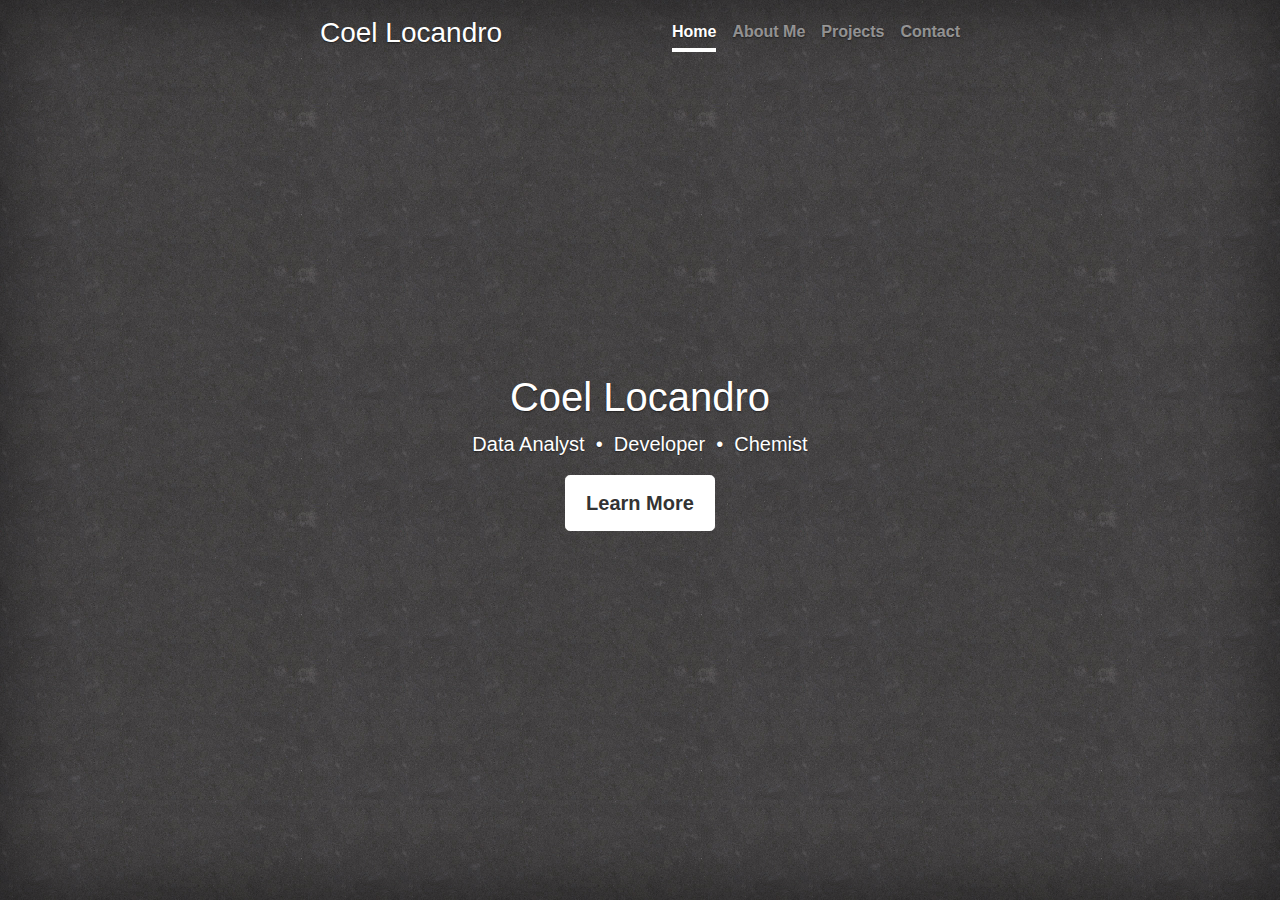
<file: index.html>
<!DOCTYPE html>
<html lang="en">

  <head>
    <meta charset="UTF-8">
    <title>Coel Locandro</title>
    
    <link rel="stylesheet" href="https://stackpath.bootstrapcdn.com/bootstrap/4.2.1/css/bootstrap.min.css" crossorigin="anonymous">
    <script src="https://code.jquery.com/jquery-3.3.1.slim.min.js" crossorigin="anonymous"></script>
    <script src="https://cdnjs.cloudflare.com/ajax/libs/popper.js/1.14.6/umd/popper.min.js" crossorigin="anonymous"></script>
    <script src="https://stackpath.bootstrapcdn.com/bootstrap/4.2.1/js/bootstrap.min.js" crossorigin="anonymous"></script>
    
    <link rel="stylesheet" href="static/css/cover.css">
</head>
<body>
  <div class="cover-container d-flex w-100 h-100 p-3 mx-auto flex-column">
    <header class="masthead mb-auto">
        <div class="inner">
            <h3 class="masthead-brand">
              <a href="index.html">Coel Locandro</a>
            </h3>
            <nav class="nav nav-masthead justify-content-center">
              <a class="nav-link active" href="index.html">Home<span class="sr-only">(current)</span></a>
              <a class="nav-link" href="about-me.html">About Me</a>
              <a class="nav-link" href="projects.html">Projects</a>
              <a class="nav-link" href="contact.html">Contact</a>
            </nav>
          </div>
    </header>

    <main role="main" class="inner cover text-center">
      <h1 class="cover-heading">Coel Locandro</h1>
      <p class="lead">Data Analyst &nbsp;&bull;&nbsp; Developer &nbsp;&bull;&nbsp; Chemist</p>
      <p class="lead">
        <a href="about-me.html" class="btn btn-lg btn-secondary">Learn More</a>
      </p>
    </main>

    <footer class="mastfoot mt-auto">
      <div class="inner">
        <p></p>
      </div>
    </footer>

  </div>
</body>
</html>
</file>
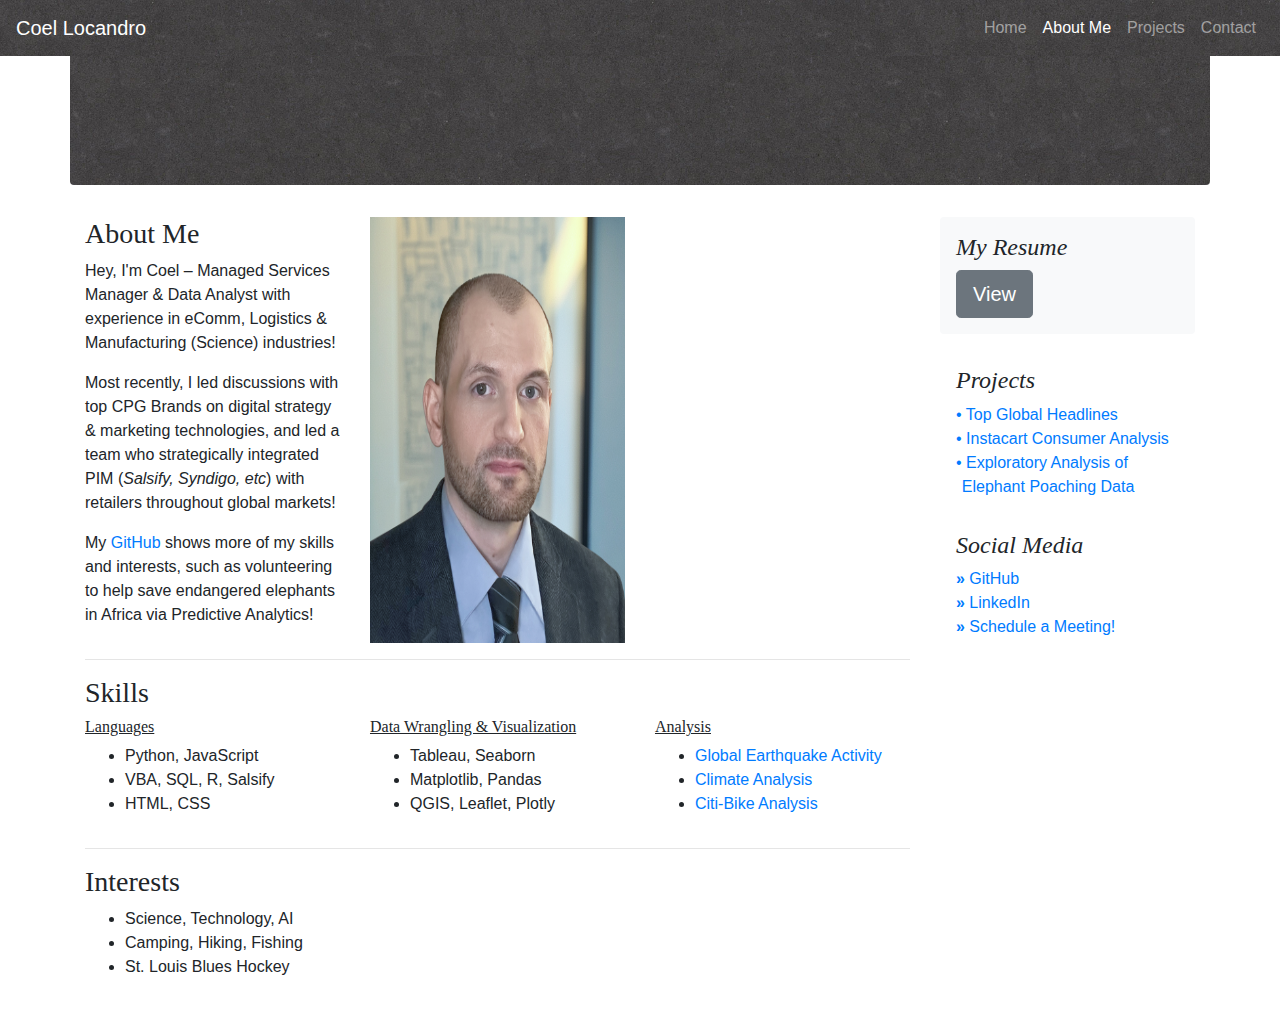
<file: about-me.html>
<!DOCTYPE html>
<html lang="en">

  <head>
    <meta charset="UTF-8">
    <title>About Me</title>
    
    <link rel="stylesheet" href="https://stackpath.bootstrapcdn.com/bootstrap/4.2.1/css/bootstrap.min.css" crossorigin="anonymous">
    <script src="https://code.jquery.com/jquery-3.3.1.slim.min.js"  crossorigin="anonymous"></script>
    <script src="https://cdnjs.cloudflare.com/ajax/libs/popper.js/1.14.6/umd/popper.min.js" crossorigin="anonymous"></script>
    <script src="https://stackpath.bootstrapcdn.com/bootstrap/4.2.1/js/bootstrap.min.js"  crossorigin="anonymous"></script>
    
    <link rel="stylesheet" href="static/css/blog.css">
    <link rel="stylesheet" href="static/css/navbar.css">
</head>
<header>
  <nav class="navbar navbar-expand-md navbar-dark fixed-top navbar-bg">
      <a class="navbar-brand" href="index.html">Coel Locandro</a>
      <button class="navbar-toggler" type="button" data-toggle="collapse" data-target="#navbarsExample04" aria-controls="navbarsExample04" aria-expanded="false" aria-label="Toggle navigation">
        <span class="navbar-toggler-icon"></span>
      </button>
    
      <div class="collapse navbar-collapse" id="navbarsExample04">
        <ul class="navbar-nav ml-auto justify-content-end">
          <li class="nav-item">
            <a class="nav-link" href="index.html">Home</a>
          </li>
          <li class="nav-item active">
            <a class="nav-link" href="about-me.html">About Me<span class="sr-only">(current)</span></a>
          </li>
          <li class="nav-item">
            <a class="nav-link" href="projects.html">Projects</a>
          </li>
          <li class="nav-item">
              <a class="nav-link" href="contact.html">Contact</a>
            </li>
        </ul>
      </div>
    </nav>
</header>
<body>
  <div class="container jumbotron mt-5 text-white rounded navbar-bg">
    <div class="col-md-5 px-0">
      <h1 class="display-4 font-italic"></h1> 
      <!-- <p class="lead my-3"></p> -->
      <!-- <p class="lead mb-0"><a href="#" class="text-white font-weight-bold"></a></p> -->
    </div>
  </div>

<main role="main" class="container">
  <div class="row">
    <div class="col-sm-9 ">
      <div>
        <div class="row">
          <div class="col-md-4 main-about-me">
            <h3>About Me</h3>
              <p>Hey, I'm Coel – Managed Services Manager & Data Analyst with experience in eComm, Logistics & Manufacturing (Science) industries!</p>
              <p>Most recently, I led discussions with top CPG Brands on digital strategy & marketing technologies, and led a team who strategically integrated PIM (<i>Salsify, Syndigo, etc</i>) with retailers throughout global markets!</p>
              <p>My <a href="https://github.com/coellocandro">GitHub</a> shows more of my skills and interests, such as volunteering to help save endangered elephants in Africa via Predictive Analytics!</p>
          </div>
          <img class="col-sm-4" src="static/resources/headshot_2025.png"/>
        </div>
        <hr>
        <h3>Skills</h3>
        <div class="row technical-skills">
          <div class="col-sm-4">
            <h6>Languages</h6>
            <ul>
              <li>Python, JavaScript</li>
              <li>VBA, SQL, R, Salsify</li>
              <li>HTML, CSS</li>
            </ul>
          </div>
          <div class="col-sm-4">
            <h6>Data Wrangling & Visualization</h6>
            <ul>
              <li>Tableau, Seaborn</li>
              <li>Matplotlib, Pandas</li>
              <li>QGIS, Leaflet, Plotly</li>
            </ul>
          </div>
          <div class="col-sm-4">
            <h6>Analysis</h6>
            <ul>
              <li><a href="https://github.com/coellocandro/Global-Earthquake-Activity">Global Earthquake Activity</a></li>
              <li><a href="https://github.com/coellocandro/Surfs-Up">Climate Analysis</a></li>
              <li><a href="https://github.com/coellocandro/Citi-Bike-Analysis">Citi-Bike Analysis</a></li>
            </ul>
          </div>
        </div>
        <hr>
        <h3>Interests</h3>
          <ul>
            <li>Science, Technology, AI</li>
            <li>Camping, Hiking, Fishing</li>
            <li>St. Louis Blues Hockey</li>
          </ul>
      </div>

    </div>

    <aside class="col-sm-3 blog-sidebar">
      <div class="p-3 mb-3 bg-light rounded">
        <h4 class="font-italic">My Resume</h4>
        <p class="mb-0">
            <a href="static/resources/Coel Locandro Resume 2025.docx" class="btn btn-lg btn-secondary" download>View</a>
        </p>
      </div>

      <div class="p-3">
        <h4 class="font-italic"><a style="text-decoration: none; color: inherit" href="projects.html">Projects</a></h4>
        <ol class="list-unstyled mb-0">
          <li><a href="https://github.com/coellocandro/Top-Global-Headlines">• Top Global Headlines</a></li>
          <li><a href="https://github.com/coellocandro/Instacart-Analysis">• Instacart Consumer Analysis</a></li>
          <li><a href="https://github.com/coellocandro/Project-Oliphant-Abstract">• Exploratory Analysis of
            <br>
            &nbsp;&hairsp;Elephant Poaching Data</a></li>
        </ol>
      </div>

      <div class="p-3">
        <h4 class="font-italic">Social Media</h4>
        <ol class="list-unstyled">
          <li><a href="https://github.com/coellocandro"><b>&raquo;</b> GitHub</a></li>
          <li><a href="https://www.linkedin.com/in/coellocandro/"><b>&raquo;</b> LinkedIn</a></li>
          <li><a href="https://calendar.google.com/calendar/u/1/embed?src=268362c575cf5c26edfeaa50cafc67a60d51ae5c4c05c3ee790dc0de38529aa0@group.calendar.google.com&ctz=America/Chicago&csspa=1&mode=WEEK&wkst=2"> <b>&raquo;</b>&nbsp;Schedule a Meeting!</a></li>
          <br>
          <!-- 
          <br>
          <br>
          <br>
          -->
        </ol>
      </div>
    </aside>

  </div>
</body>
</html>
</file>
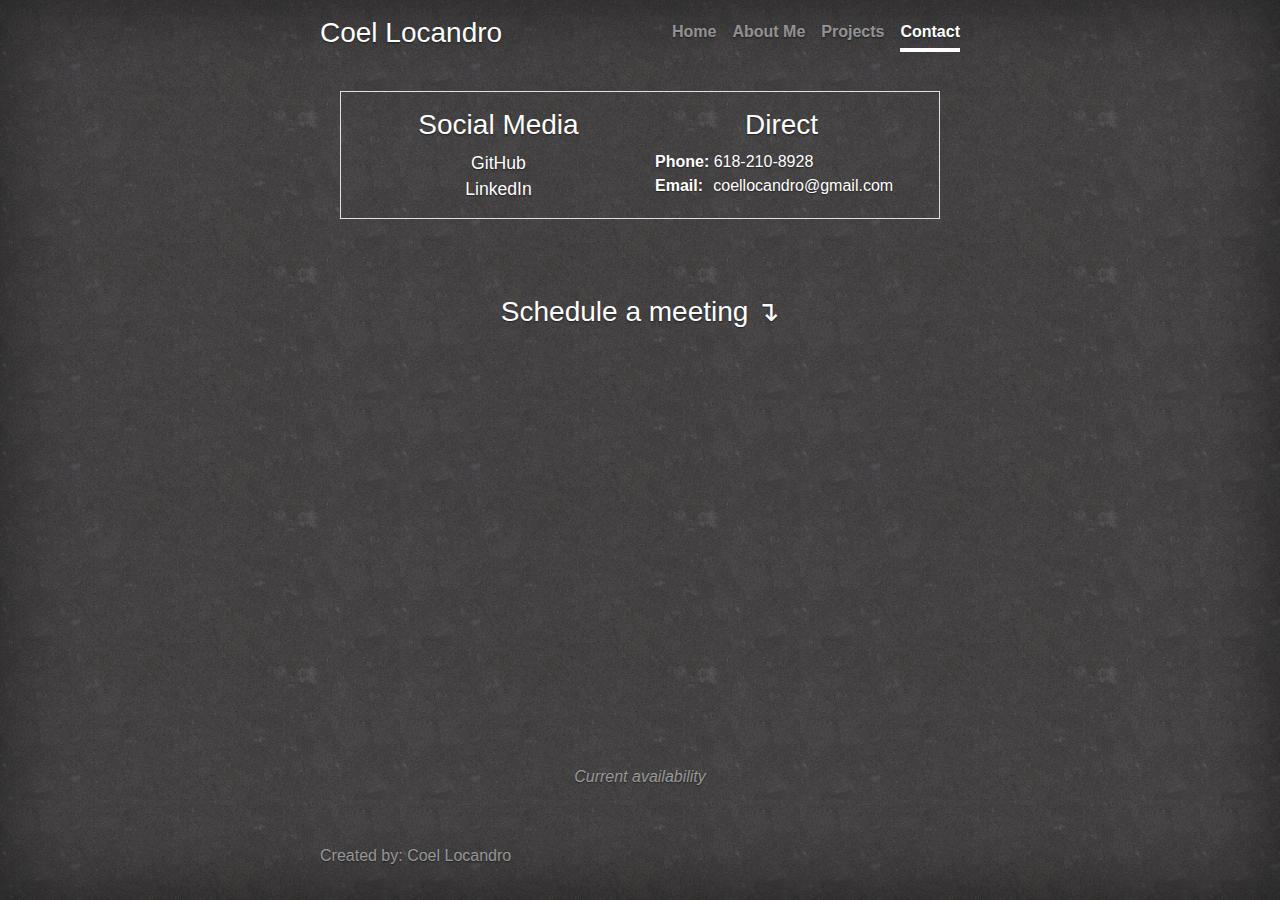
<file: contact.html>
<!DOCTYPE html>
<html lang="en">

  <head>
    <meta charset="UTF-8">
    <title>Contact Me</title>
    
    <link rel="stylesheet" href="https://stackpath.bootstrapcdn.com/bootstrap/4.2.1/css/bootstrap.min.css" crossorigin="anonymous">
    <script src="https://code.jquery.com/jquery-3.3.1.slim.min.js" crossorigin="anonymous"></script>
    <script src="https://cdnjs.cloudflare.com/ajax/libs/popper.js/1.14.6/umd/popper.min.js" crossorigin="anonymous"></script>
    <script src="https://stackpath.bootstrapcdn.com/bootstrap/4.2.1/js/bootstrap.min.js" crossorigin="anonymous"></script>
    
    <link rel="stylesheet" href="static/css/cover.css">
</head>
<body>
  <div class="cover-container d-flex w-100 h-100 p-3 mx-auto flex-column">

    <header class="masthead mb-auto">
        <div class="inner">
            <h3 class="masthead-brand">
              <a href="index.html">Coel Locandro</a>
            </h3>
            <nav class="nav nav-masthead justify-content-center">
              <a class="nav-link" href="index.html">Home</a>
              <a class="nav-link" href="about-me.html">About Me</a>
              <a class="nav-link" href="projects.html">Projects</a>
              <a class="nav-link active" href="contact.html">Contact<span class="sr-only">(current)</span></a>
            </nav>
          </div>
    </header>
          
    <main role="main" class="inner cover mx-auto text-center">

        <div class="contact-links row p-3 mb-5 border">
          <div class="col-md-6">
            <div class="panel panel-primary">
              <div class="panel-heading">
                <h3 class="panel-title">Social Media</h3>
              </div> 
              <div class="panel-body">
                <ul>
                  <li class="contact-social"><a href="https://github.com/coellocandro/">GitHub</a></li>
                  <li class="contact-social"><a href="https://www.linkedin.com/in/coellocandro/">LinkedIn</a></li>
                </ul>
              </div>
            </div>
          </div>

          <div class="col-md-6">
            <div class="panel panel-primary">
              <h3 class="panel-title">Direct</h3>
            </div>
              <div class="panel-body text-left">
                <ul>
                  <li><b>Phone: </b> <a href="https://mail.google.com/mail/?view=cm&amp;fs=1&amp;tf=1&amp;to=coellocandro@gmail.com" target="_blank">618-210-8928</a>
                  <li><b>Email: </b> <a href="https://mail.google.com/mail/?view=cm&amp;fs=1&amp;tf=1&amp;to=coellocandro@gmail.com" target="_blank">&nbsp;&hairsp;coellocandro@gmail.com</a>
                </ul>
              </div>
            </div>
        </div>

        <h3 class="above-calendar contact-msg">Schedule a meeting ↴</h1>
        
        <div class="calendar row">
          <iframe class="embed-responsive-item" src="https://calendar.google.com/calendar/embed?height=400&amp;wkst=1&amp;ctz=America%2FChicago&amp;mode=WEEK&amp;showPrint=0&amp;src=MjY4MzYyYzU3NWNmNWMyNmVkZmVhYTUwY2FmYzY3YTYwZDUxYWU1YzRjMDVjM2VlNzkwZGMwZGUzODUyOWFhMEBncm91cC5jYWxlbmRhci5nb29nbGUuY29t&amp;src=ZW4udXNhI2hvbGlkYXlAZ3JvdXAudi5jYWxlbmRhci5nb29nbGUuY29t&amp;color=%238E24AA&amp;color=%230B8043" style="border-width:0" width="600" height="400" frameborder="0" scrolling="no"></iframe>
        </div>

        <div class="contact-availability">Current availability</div>
    </main>

    <footer class="mastfoot mt-auto">
      <div class="inner">
        <p>Created by: Coel Locandro</p>
      </div>
    </footer>

  </div>
</body>
</html>
</file>
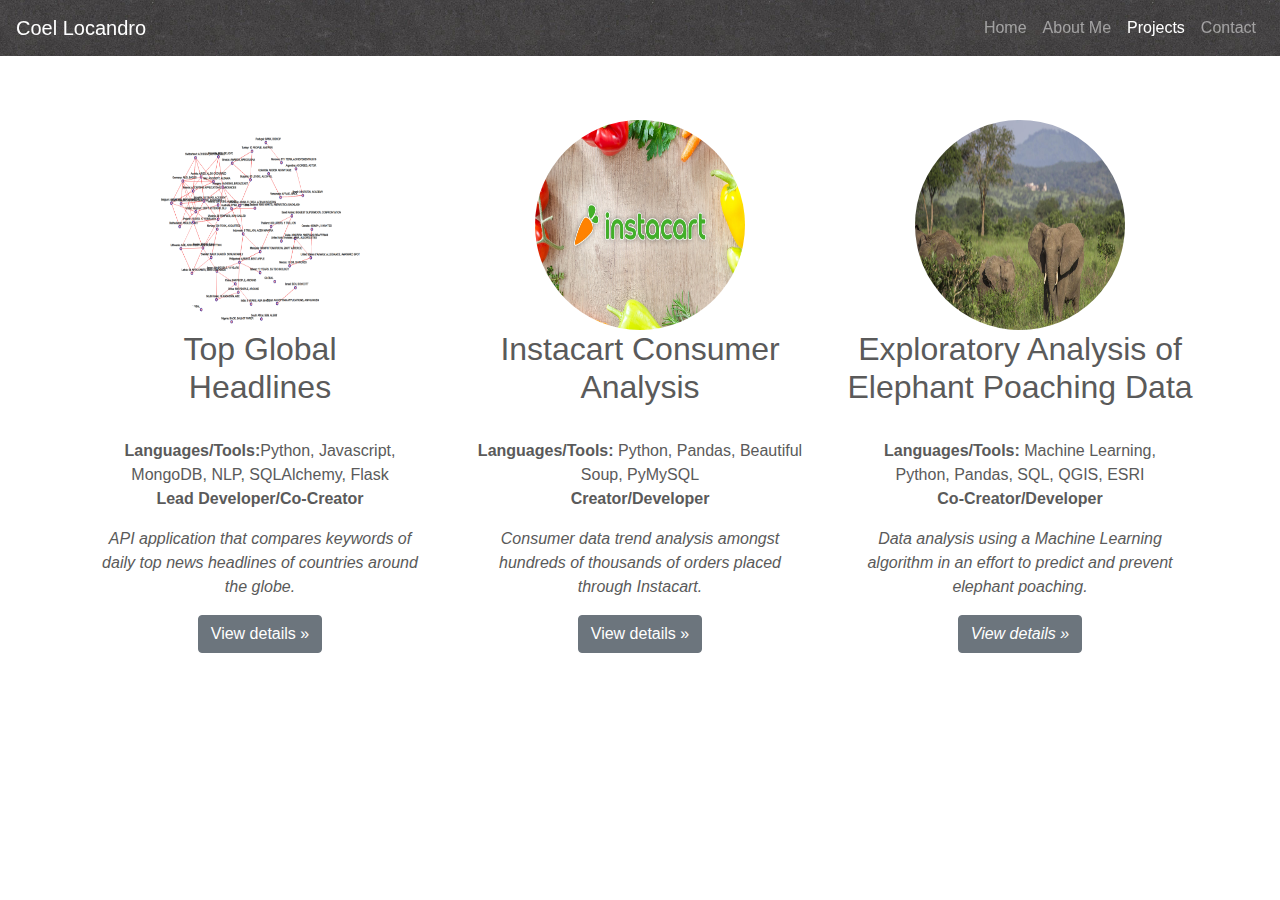
<file: projects.html>
<!DOCTYPE html>
<html lang="en">

  <head>
    <meta charset="UTF-8">
    <title>Projects</title>
    
    <link rel="stylesheet" href="https://stackpath.bootstrapcdn.com/bootstrap/4.2.1/css/bootstrap.min.css" crossorigin="anonymous">
    <script src="https://code.jquery.com/jquery-3.3.1.slim.min.js" crossorigin="anonymous"></script>
    <script src="https://cdnjs.cloudflare.com/ajax/libs/popper.js/1.14.6/umd/popper.min.js" crossorigin="anonymous"></script>
    <script src="https://stackpath.bootstrapcdn.com/bootstrap/4.2.1/js/bootstrap.min.js" crossorigin="anonymous"></script>
    
    <link rel="stylesheet" href="static/css/projects.css">
    <link rel="stylesheet" href="static/css/navbar.css">
</head>
<header>
  <nav class="navbar navbar-expand-md navbar-dark fixed-top navbar-bg">
      <a class="navbar-brand" href="index.html">Coel Locandro</a>
      <button class="navbar-toggler" type="button" data-toggle="collapse" data-target="#navbarsExample04" aria-controls="navbarsExample04" aria-expanded="false" aria-label="Toggle navigation">
        <span class="navbar-toggler-icon"></span>
      </button>
    
      <div class="collapse navbar-collapse" id="navbarsExample04">
        <ul class="navbar-nav ml-auto justify-content-end">
          <li class="nav-item">
            <a class="nav-link" href="index.html">Home</a>
          </li>
          <li class="nav-item">
            <a class="nav-link" href="about-me.html">About Me</a>
          </li>
          <li class="nav-item active">
            <a class="nav-link" href="projects.html">Projects<span class="sr-only">(current)</span></a>
          </li>
          <li class="nav-item">
              <a class="nav-link" href="contact.html">Contact</a>
            </li>
        </ul>
      </div>
    </nav>


</header>

<body>
<main role="main">

    <div class="container marketing">
        <br>
        <br>
      <div class="row">

        <div class="col-lg-4">
          <image width="210" height="210" src="static/resources/Node_Network.png"/>
          <h2>Top Global<br>Headlines</h2>
          <p>
            <br>
            <strong>Languages/Tools:</strong>Python, Javascript, MongoDB, NLP, SQLAlchemy, Flask
            <br>
            <strong class="text-left">Lead Developer/Co-Creator</strong>
          </p>
          <p>
            <i>API application that compares keywords of daily top news headlines of countries around the globe.</i>
          </p>
            <a class="btn btn-secondary" href="https://github.com/ordnah/Top-Global-Headlines" role="button">View details &raquo;</a>
        </div>
        
        <div class="col-lg-4">
          <image width="210" height="210" src="static/resources/Instacart-Featured-Image.jpg"/>
          <h2>Instacart Consumer Analysis</h2>
          <p>
            <br>
            <strong>Languages/Tools: </strong>Python, Pandas, Beautiful Soup, PyMySQL
            <br>
            <strong class="text-left">Creator/Developer</strong>
          </p>
          <p>
            <i>Consumer data trend analysis amongst hundreds of thousands of orders placed through Instacart.</i>
          </p>
            <a class="btn btn-secondary" href="https://github.com/ordnah/Instacart-Analysis" role="button">View details &raquo;</a>
        </div>
        
        <div class="col-lg-4">
          <image width="210" height="210" src="static/resources/elephants_wwf.jpg"/>        
          <h2>Exploratory Analysis of Elephant Poaching Data</h2>
          <p>
            <br>
            <strong>Languages/Tools: </strong>Machine Learning, Python, Pandas, SQL, QGIS, ESRI
            <br>
            <strong class="text-left">Co-Creator/Developer</strong>
           </p>
           <p>
            <i>Data analysis using a Machine Learning algorithm in an effort to predict and prevent elephant poaching.
           </p>
            <a class="btn btn-secondary" href="https://github.com/OrdnaH/Project-Oliphant-Abstract" role="button">View details &raquo;</a>
        </div>
      </div>
      </div>
    </div>
  
  </main>
  </body>
  </html>
</file>
<file: static/css/cover.css>
/*
 * Globals
 */

/* Links */
a,
a:focus,
a:hover {
  color: #fff;
}

/* Custom default button */
.btn-secondary,
.btn-secondary:hover,
.btn-secondary:focus {
  color: #333;
  text-shadow: none; /* Prevent inheritance from `body` */
  background-color: #fff;
  border: .05rem solid #fff;
}


/*
 * Base structure
 */

html,
body {
  height: 100%;
  background-color: #333;
}

body {
  display: -ms-flexbox;
  display: flex;
  color: rgb(255, 255, 255); /* text color*/
  text-shadow: 0 .05rem .1rem rgba(0, 0, 0, .5);
  box-shadow: inset 0 0 5rem rgba(0, 0, 0, .5);
  background-image: url(../resources/stone.png);
  background-repeat: repeat !important;
  background-size: 400px 400px !important;
}

.contact-msg {
  padding: 1em;
}

.contact-info {
  font-size: 1.35em !important;
}

.contact-social {
  font-size: 1.1em !important;
}

.contact-availability {
  font-style: italic;
  color: rgba(255, 255, 255, .5);
  padding-bottom: 1em;
}

.cover-container {
  max-width: 42em;
}


/*
 * Header
 */
.masthead {
  margin-bottom: 2rem;
}

.masthead-brand {
  margin-bottom: 0;
}

.masthead-brand a {
  text-decoration: none;
}

.nav-masthead .nav-link {
  padding: .25rem 0;
  font-weight: 700;
  color: rgba(255, 255, 255, .5);
  background-color: transparent;
  border-bottom: .25rem solid transparent;
}

.nav-masthead .nav-link:hover,
.nav-masthead .nav-link:focus {
  border-bottom-color: rgba(255, 255, 255, .25);
}

.nav-masthead .nav-link + .nav-link {
  margin-left: 1rem;
}

.nav-masthead .active {
  color: #fff;
  border-bottom-color: #fff;
}

@media (min-width: 48em) {
  .masthead-brand {
    float: left;
  }
  .nav-masthead {
    float: right;
  }
}


/*
 * Cover
 */
.cover {
  padding: 0 1.5rem;
}
.cover .btn-lg {
  padding: .75rem 1.25rem;
  font-weight: 700;
}

.panel-body ul {
  list-style-type: none; 
  padding: 0; 
  margin: 0;
}

/*
 * Footer
 */
.mastfoot {
  color: rgba(255, 255, 255, .5);
}
</file>
<file: static/css/blog.css>
/* stylelint-disable selector-list-comma-newline-after */
.technical-skills h6 {
  text-decoration: underline;
}

.main-about-me img { 
    max-width:550px;
    max-height:450px;
    height:400px;
    width:auto;
}

.blog-header {
  line-height: 1;
  border-bottom: 1px solid #e5e5e5;
}

.blog-header-logo {
  font-family: "Playfair Display", Georgia, "Times New Roman", serif;
  font-size: 2.25rem;
}

.blog-header-logo:hover {
  text-decoration: none;
}

h1, h2, h3, h4, h5, h6 {
  font-family: "Playfair Display", Georgia, "Times New Roman", serif;
}

.display-4 {
  font-size: 2.5rem;
}
@media (min-width: 768px) {
  .display-4 {
    font-size: 3rem;
  }
}

.nav-scroller {
  position: relative;
  z-index: 2;
  height: 2.75rem;
  overflow-y: hidden;
}

.nav-scroller .nav {
  display: -ms-flexbox;
  display: flex;
  -ms-flex-wrap: nowrap;
  flex-wrap: nowrap;
  padding-bottom: 1rem;
  margin-top: -1px;
  overflow-x: auto;
  text-align: center;
  white-space: nowrap;
  -webkit-overflow-scrolling: touch;
}

.nav-scroller .nav-link {
  padding-top: .75rem;
  padding-bottom: .75rem;
  font-size: .875rem;
}

.card-img-right {
  height: 100%;
  border-radius: 0 3px 3px 0;
}

.flex-auto {
  -ms-flex: 0 0 auto;
  flex: 0 0 auto;
}

.h-250 { height: 250px; }
@media (min-width: 768px) {
  .h-md-250 { height: 250px; }
}

/*
 * Blog name and description
 */
.blog-title {
  margin-bottom: 0;
  font-size: 2rem;
  font-weight: 400;
}
.blog-description {
  font-size: 1.1rem;
  color: #999;
}

@media (min-width: 40em) {
  .blog-title {
    font-size: 3.5rem;
  }
}

/* Pagination */
.blog-pagination {
  margin-bottom: 4rem;
}
.blog-pagination > .btn {
  border-radius: 2rem;
}

/*
 * Blog posts
 */
.blog-post {
  margin-bottom: 4rem;
}
.blog-post-title {
  margin-bottom: .25rem;
  font-size: 2.5rem;
}
.blog-post-meta {
  margin-bottom: 1.25rem;
  color: #999;
}

/*
 * Footer
 */
.footer {
  padding: 2.5rem 0;
  color: #999;
  background-color: #f9f9f9;
  border-top: .05rem solid #e5e5e5;
}
.blog-footer p:last-child {
  margin-bottom: 0;
}
</file>
<file: static/css/navbar.css>
body {
  padding-bottom: 20px;
}

.navbar {
  margin-bottom: 20px;
}

.navbar-bg {
  background-image: url(../resources/stone.png) !important;
  background-repeat: repeat !important;
  background-size: 500px 500px !important;
}
</file>
<file: static/css/projects.css>
/* GLOBAL STYLES
-------------------------------------------------- */
/* Padding below the footer and lighter body text */

body {
  padding-top: 3rem;
  padding-bottom: 3rem;
  color: #5a5a5a;
}

/*
.carousel-item {
  height: 32rem;
}
.carousel-item > img {
  position: absolute;
  top: 0;
  left: 0;
  min-width: 100%;
  height: 32rem;
  opacity: .65;
}

.carousel-caption h1, .carousel-caption p{
  color: #2D2D2D;
}

img.table-image {
  opacity: .5;
}
*/


/* Center align the text within the three columns below the carousel */
.marketing .col-lg-4 {
  margin-top: 1.5rem;
  margin-bottom: 1.5rem;
  text-align: center;
}
.marketing h2 {
  font-weight: 400;
}
.marketing .col-lg-4 p {
  margin-right: .75rem;
  margin-left: .75rem;
}

.marketing img {
  border-radius: 50%;
}

/* Featurettes


.featurette-divider {
  margin: 5rem 0; /* Space out the Bootstrap <hr> more 
}

.featurette-heading {
  font-weight: 300;
  line-height: 1;
  letter-spacing: -.05rem;
}

*/

/* RESPONSIVE CSS
-------------------------------------------------- */

@media (min-width: 40em) {

  .featurette-heading {
    font-size: 50px;
  }
}

@media (min-width: 62em) {
  .featurette-heading {
    margin-top: 7rem;
  }
}

/*
.footer {
  padding: 2.5rem 0;
  color: #999;
  background-color: #f9f9f9;
  border-top: .05rem solid #e5e5e5;
}
*/
</file>
